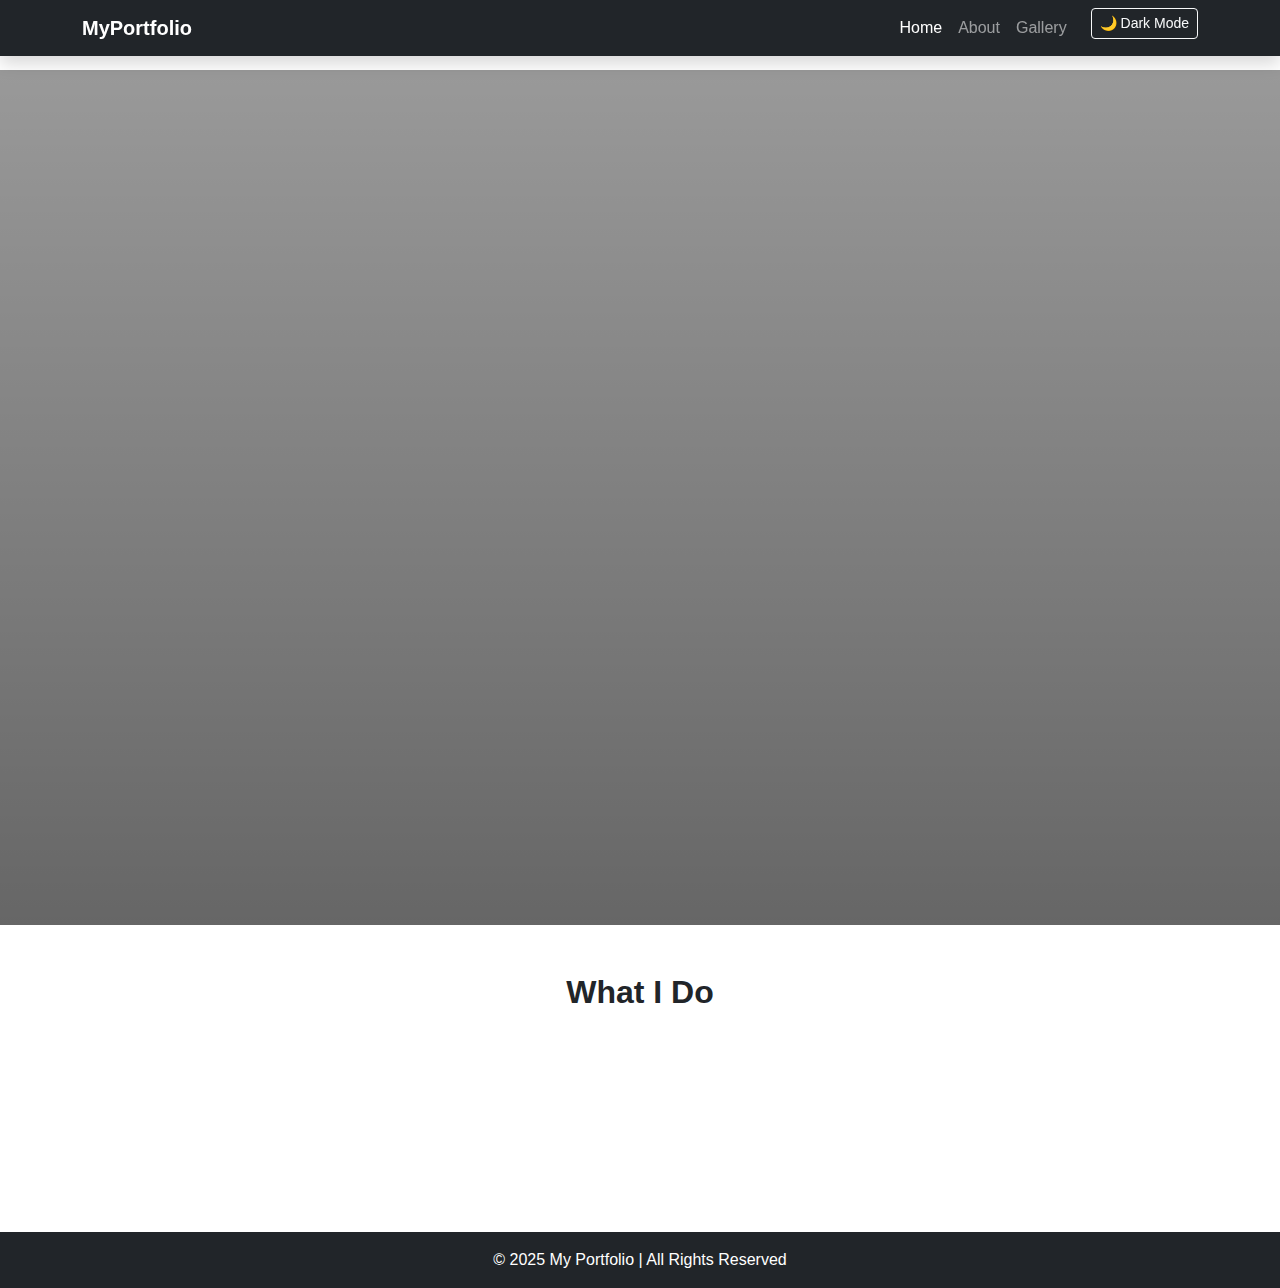
<file: FinalProject Web/index.html>
<!DOCTYPE html>
<html lang="en">
<head>
    <meta charset="UTF-8">
    <meta name="viewport" content="width=device-width, initial-scale=1.0">
    <title>My Web Portfolio</title>
    <link rel="stylesheet" href="https://cdn.jsdelivr.net/npm/bootstrap@5.3.0/dist/css/bootstrap.min.css">
    <link rel="stylesheet" href="style.css">
</head>
<body>


<nav class="navbar navbar-expand-lg navbar-dark bg-dark fixed-top shadow">
  <div class="container">
    <a class="navbar-brand fw-bold" href="index.html">MyPortfolio</a>
    <button class="navbar-toggler" type="button" data-bs-toggle="collapse" data-bs-target="#navMenu">
      <span class="navbar-toggler-icon"></span>
    </button>

    <div class="collapse navbar-collapse" id="navMenu">
      <ul class="navbar-nav ms-auto">
        <li class="nav-item"><a class="nav-link active" href="index.html">Home</a></li>
        <li class="nav-item"><a class="nav-link" href="about.html">About</a></li>
        <li class="nav-item"><a class="nav-link" href="gallery.html">Gallery</a></li>
        <li class="nav-item">
            <button id="themeToggle" class="btn btn-outline-light btn-sm ms-3">🌙 Dark Mode</button>
        </li>
      </ul>
    </div>
  </div>
</nav>


<header class="hero d-flex align-items-center">
    <div class="container text-center text-white">
        <h1 class="display-3 fw-bold fade-in">Creative Web Developer</h1>
        <p class="lead fade-in delay-1">HTML • CSS • JavaScript • Bootstrap</p>
        <button class="btn btn-primary btn-lg fade-in delay-2" onclick="showAlert()">Get Started</button>
    </div>
</header>


<section class="py-5">
    <div class="container">
        <h2 class="text-center mb-4 section-title">What I Do</h2>
        <div class="row text-center g-4">
            <div class="col-md-4 fade-in-up">
                <div class="p-4 rounded shadow custom-card">
                    <h4>Responsive Design</h4>
                    <p>I create mobile-friendly, modern layouts using Bootstrap and custom CSS.</p>
                </div>
            </div>
            <div class="col-md-4 fade-in-up delay-1">
                <div class="p-4 rounded shadow custom-card">
                    <h4>UI/UX Design</h4>
                    <p>Beautiful, modern designs that users enjoy interacting with.</p>
                </div>
            </div>
            <div class="col-md-4 fade-in-up delay-2">
                <div class="p-4 rounded shadow custom-card">
                    <h4>Interactive Elements</h4>
                    <p>JavaScript-powered animations and interactions that feel alive.</p>
                </div>
            </div>
        </div>
    </div>
</section>

<footer class="bg-dark text-center text-white py-3">
    © 2025 My Portfolio | All Rights Reserved
</footer>

<script src="https://cdn.jsdelivr.net/npm/bootstrap@5.3.0/dist/js/bootstrap.bundle.min.js"></script>
<script src="script.js"></script>
</body>
</html>
</file>
<file: FinalProject Web/style.css>
body {
    font-family: "Poppins", sans-serif;
    transition: background 0.3s, color 0.3s;
}

.dark-mode {
    background-color: #111;
    color: white;
}


body {
    padding-top: 70px;
}


.hero {
    height: 95vh;
    background: linear-gradient(rgba(0,0,0,0.4), rgba(0,0,0,0.6)),
                url('https://images.unsplash.com/photo-1487014679447-9f8336841d58?auto=format&fit=crop&w=1500&q=80');
    background-size: cover;
    background-position: center;
}

.section-title {
    font-weight: 700;
}


.fade-in { opacity: 0; animation: fadeIn 1s forwards; }
.fade-in-up { opacity: 0; transform: translateY(30px); animation: fadeUp 1s forwards; }

.delay-1 { animation-delay: 0.4s; }
.delay-2 { animation-delay: 0.8s; }

@keyframes fadeIn {
  to { opacity: 1; }
}

@keyframes fadeUp {
  to { opacity: 1; transform: translateY(0); }
}


.custom-card {
    transition: transform 0.3s, box-shadow 0.3s;
    background: white;
}

.dark-mode .custom-card {
    background: #222;
}

.custom-card:hover {
    transform: scale(1.05);
    box-shadow: 0 10px 25px rgba(0,0,0,0.2);
}


.gallery-img {
    transition: transform 0.3s ease, box-shadow 0.3s;
    border-radius: 8px;
}
.gallery-img:hover {
    transform: scale(1.05);
    box-shadow: 0 10px 25px rgba(0,0,0,0.4);
}


.img-modal {
    display: none;
    position: fixed;
    z-index: 9999;
    padding-top: 60px;
    left: 0;
    top: 0;
    width: 100%;
    height: 100%;
    background: rgba(0,0,0,0.9);
}

.modal-content {
    display: block;
    margin: auto;
    width: 60%;
    max-width: 700px;
}

.close-btn {
    position: absolute;
    top: 15px;
    right: 25px;
    font-size: 40px;
    cursor: pointer;
    color: white;
}
</file>
